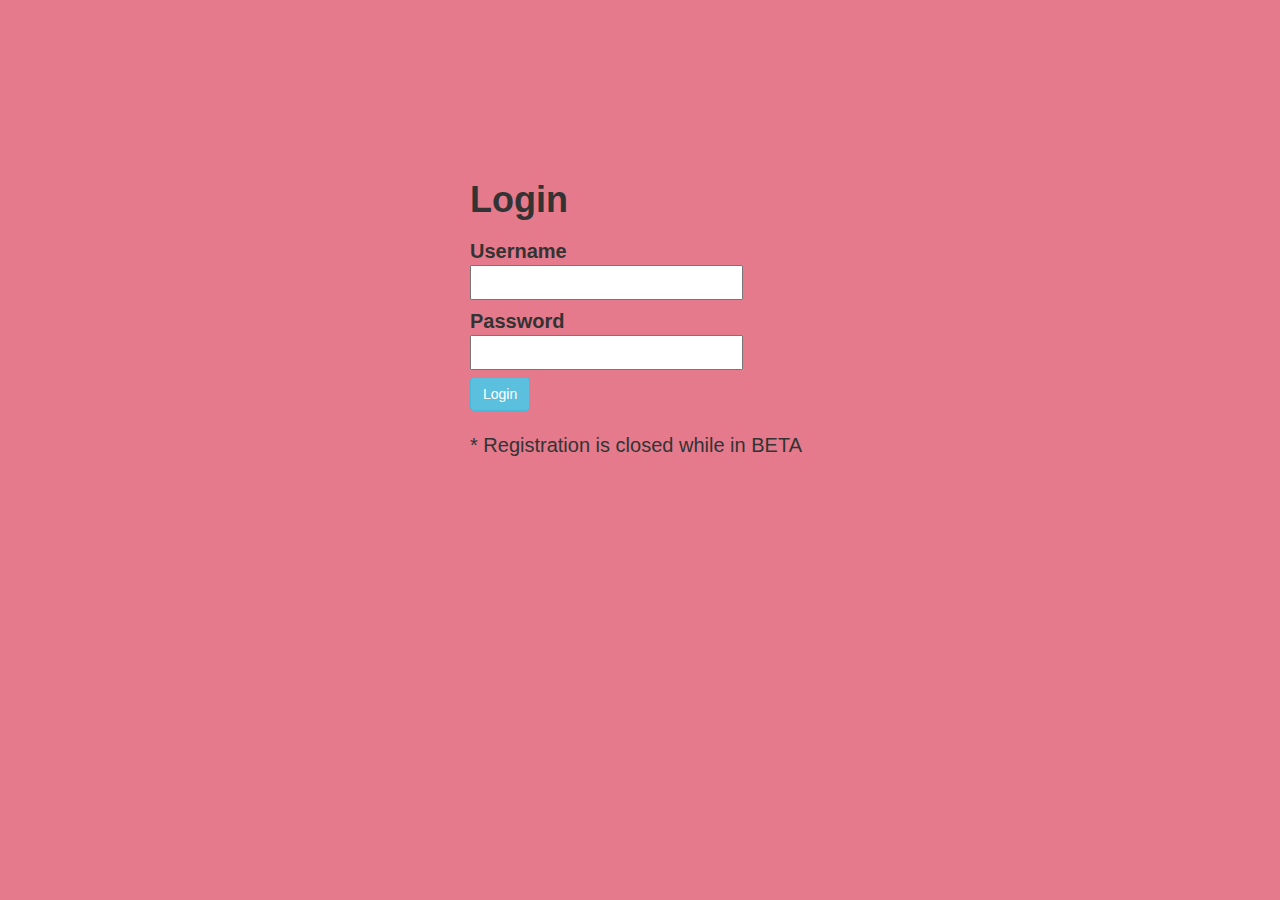
<file: test/login.html>
<html>

	<head>
		<title>Friendly Reminder Login</title>

		<!-- jQuery -->
		<script src="https://code.jquery.com/jquery-1.10.2.min.js"></script>

		<!-- Bootstrap -->
		<script src="../assets/js/bootstrap.min.js"></script>
		<link href="../assets/css/bootstrap.min.css" rel="stylesheet">

    <style>
      #login-container {
        width: 340px;
        margin: 160px auto;
        }
      body {
        font-size: 2em;
        background-color: rgb(229, 122, 141);
        font-family: 'Helvetica Neue', Helvetica, Arial, sans-serif;
      }
    </style>

	</head>

	<body>
<div id="login-container">
<form class="form-horizontal">
<fieldset>

<!-- Form Name -->
<h1><b>Login</b></h1>

<!-- Text input-->
<div class="control-group">
  <label class="control-label" for="username">Username</label>
  <div class="controls">
    <input id="username" name="username" type="text" placeholder="" class="input-xlarge" required="">
    
  </div>
</div>

<!-- Password input-->
<div class="control-group">
  <label class="control-label" for="password">Password</label>
  <div class="controls">
    <input id="password" name="password" type="password" placeholder="" class="input-xlarge" required="">
    
  </div>
</div>

<!-- Button -->
<div class="control-group">
  <label class="control-label" for=""></label>
  <div class="controls">
    <button id="" name="" class="btn btn-info">Login</button>
  </div>
</div>

</fieldset>
</form>
* Registration is closed while in BETA
</div>
	</body>

</html>
</file>
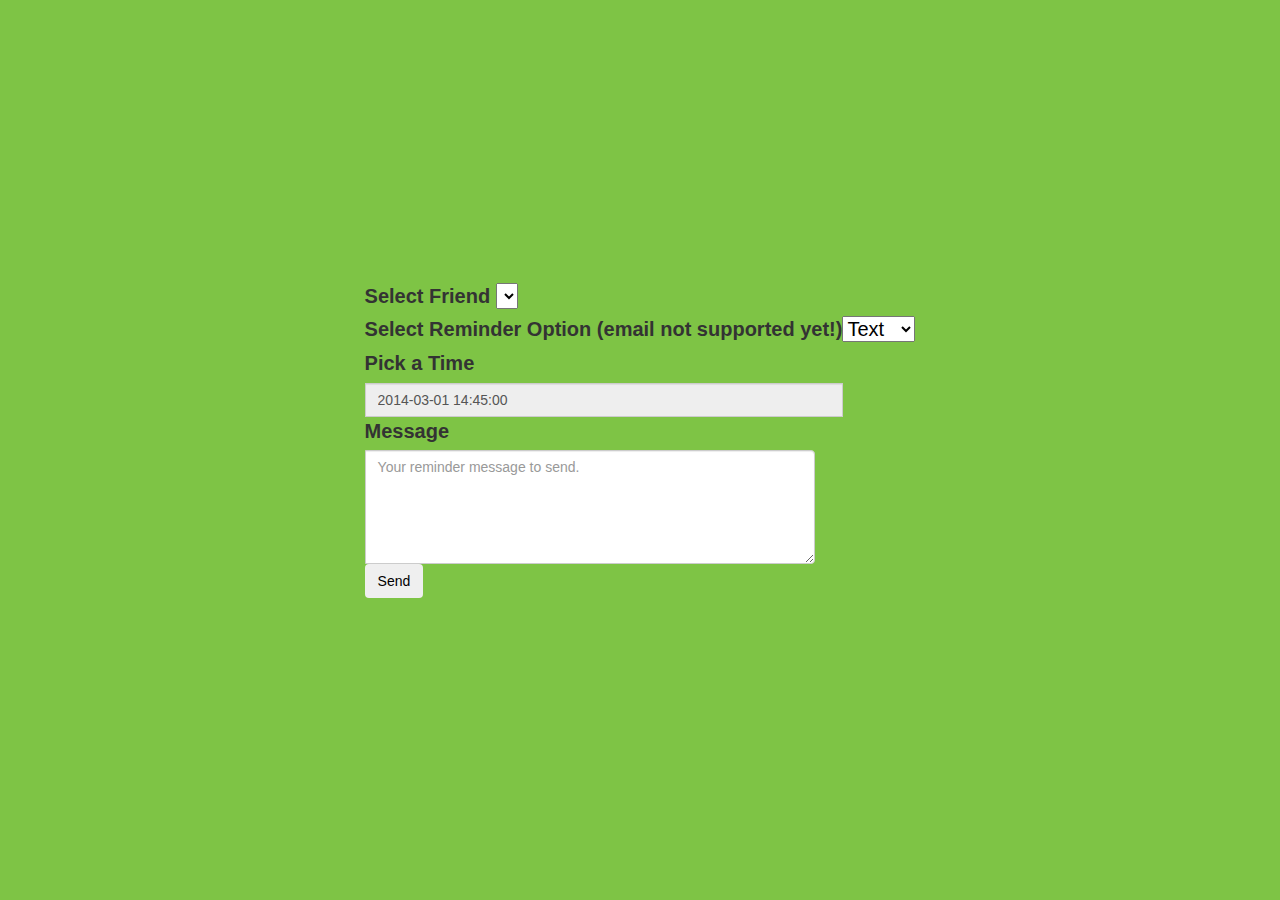
<file: test/welcome.html>
<html>
	<head>
		<script src="https://code.jquery.com/jquery-1.10.2.min.js"></script>
		<!-- Bootstrap -->
		<script src="../assets/js/bootstrap.min.js"></script>
		<link href="../assets/css/bootstrap.min.css" rel="stylesheet">
		<style>
			html, body {
			    height: 100%;
			}

			html {
			    display: table;
			    margin: auto;
			}

			body {
				font-size: 2em;
				background-color: rgb(126, 196, 69);
			    display: table-cell;
			    vertical-align: middle;
			}
		</style>
	</head>

	<body>
		<form method="post" action="<?php echo $_SERVER['PHP_SELF']; ?>">
			<fieldset>
				<input name="action" value="remind" type="hidden"/>

						<label class="control-label">Select Friend</label>
						<select id="friend-option" name="option">
						</select>
				<script>
					$.ajax({
						type: 'GET',
						url: 'http://friendly-reminder.herokuapp.com/api/friend-api.php?user=chandrew',
						dataType: 'json'
					}).done(function(data) {
						for (var i in data) {
							$( "#friend-option" ).append( "<option>" + data[i]['friend_username'] + "</option>" );
						}
					});
				</script>
				<div class="input-group">
						<label class="control-label">Select Reminder Option (email not supported yet!)</label>
						<select name="option">
							<option>Text</option>
							<option>Call</option>
							<option>Email</option>
						</select>
						</div>
					<div class="input-group">
						<label class="control-label" for="time">Pick a Time</label>
						<input name="time" type="text" value="2014-03-01 14:45:00" readonly class="form_datetime form-control" size="40">
						<script type="text/javascript">$(".form_datetime").datetimepicker({format: 'yyyy-mm-dd hh:ii:ss'});</script> 
					</div>
						<div class="input-group">
							<label class="control-label" for="message">Message</label>
							<textarea name="message" cols="40" rows="5" class="form-control" placeholder="Your reminder message to send."></textarea>
						</div>
				<input class="submit-button btn btn-inverse" type="submit" value="Send" />
			</fieldset>
		</form>

</body>

</html>
</file>
